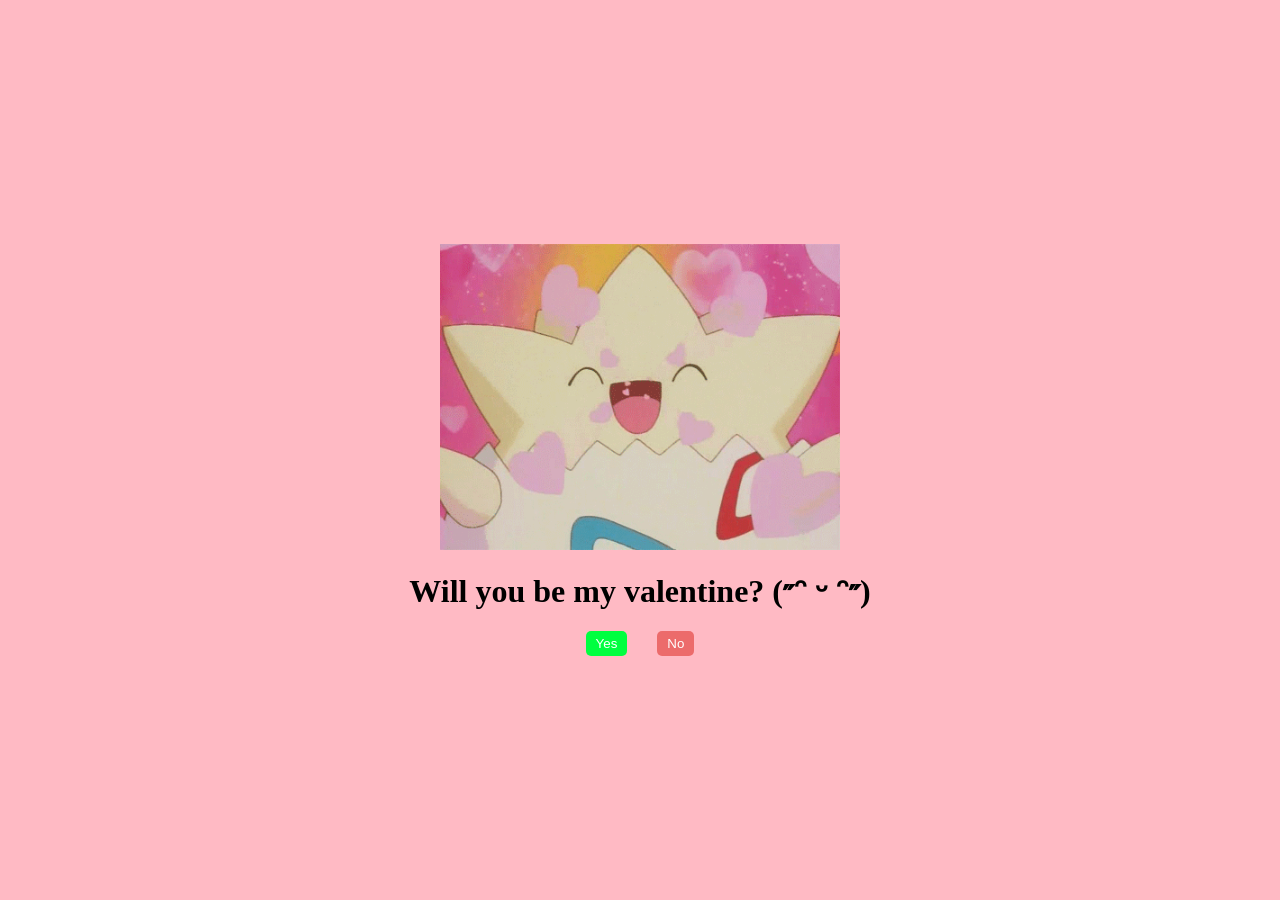
<file: index.html>
<!DOCTYPE html>
<html lang="en">
<head>
    <meta charset="UTF-8">
    <meta name="viewport" content="width=device-width, initial-scale=1.0">
    <title>Will you be my valentine?</title>
    <link rel="stylesheet" href="style.css">
</head>
<body>
    <div class="container">
        <!--Gif-->
        <img src="img/togepi-love.gif" id="togepi-gif" alt="cute gif of togepi">
        <!--Quest-->
        <h1 id="message">
            Will you be my valentine? (˶ᵔ ᵕ ᵔ˶)
        </h1>
        <div class="btn-container">
        <!--Button-->
        <button id="yes-btn" onclick="window.location.href='yay.html'">Yes</button>
        <button id="no-btn">No</button>
    </div>
    </div>
    <script src="script.js"></script>
</body>
</html>
</file>
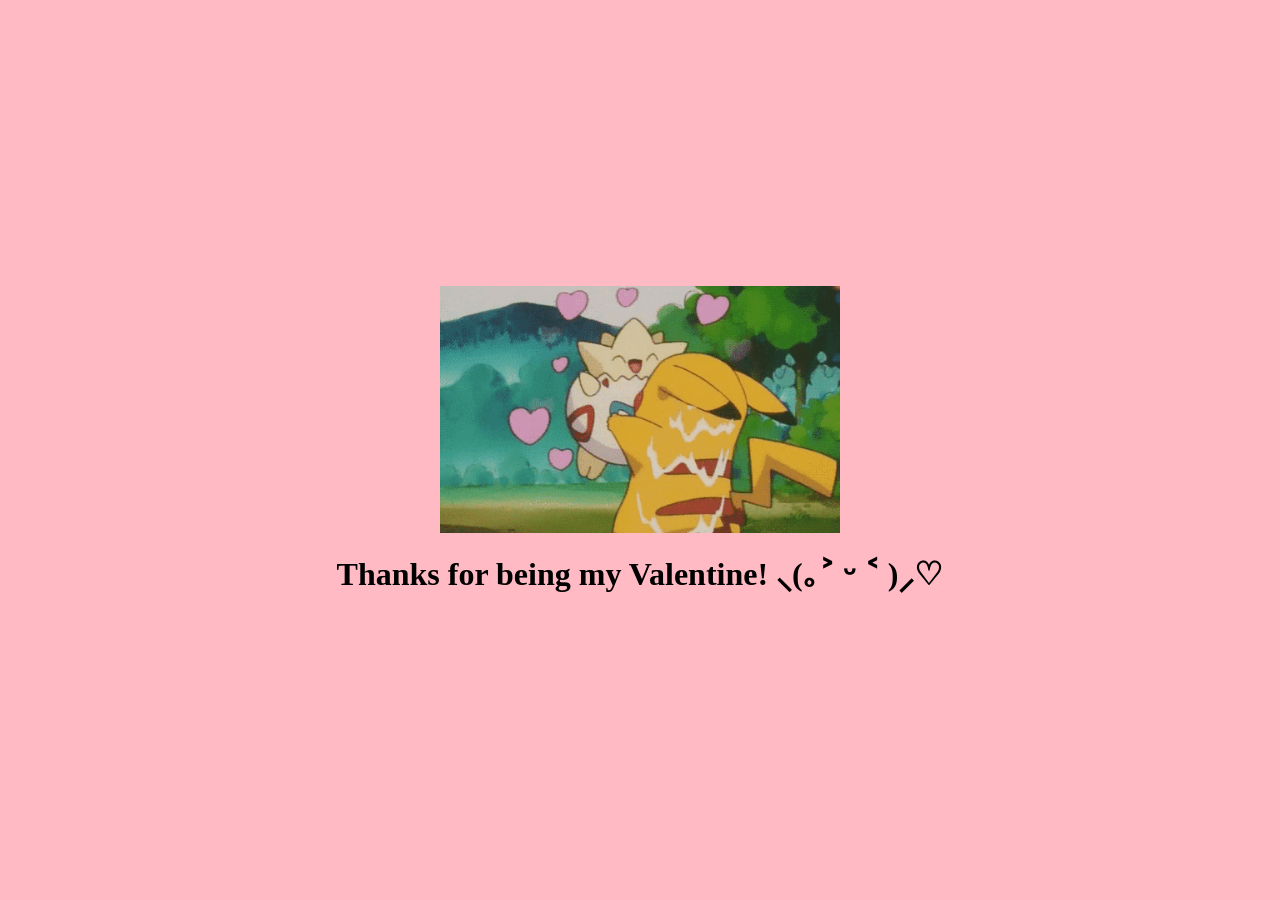
<file: yay.html>
<!DOCTYPE html>
<html lang="en">
<head>
    <meta charset="UTF-8">
    <meta name="viewport" content="width=device-width, initial-scale=1.0">
    <title>Thanks for being my Valentine!</title>
    <link rel="stylesheet" href="style.css">
</head>
<body>
    <div class="container">
        <!-- Gif -->
        <img src="img/togepi-pikachu.gif" id="togepi-gif" alt="a cute picture of togepi"/>
        <!-- Question -->
        <h1 id="message">
            Thanks for being my Valentine! ⸜(｡˃ ᵕ ˂ )⸝♡
        </h1>
    </div>
</body>
</html>
</file>
<file: style.css>
body {
    text-align: center;
    margin: 0;
    padding: 0;
    display: flex;
    justify-content: center;
    align-items: center;
    min-height: 100vh;
    background-color: #ffbac4;
}

.container{
    max-width: 800px;
    display: flex;
    flex-direction: column;
    align-items: center;
}

#togepi-gif{
    width: 400px;

}

h1{
    font-size: 2rem;
}

.btn-container{
    display: flex;
    justify-content: center;
    gap: 30px;
}

#yes-btn, #no-btn{
    padding: 5px 10px;
    border: none;
    border-radius: 5px;
    cursor: pointer;
    
}

#yes-btn{
    color: white;
    background-color: #00ff40;
}

#no-btn{
    color: white;
    background-color: #ec6b6b;
}
</file>
